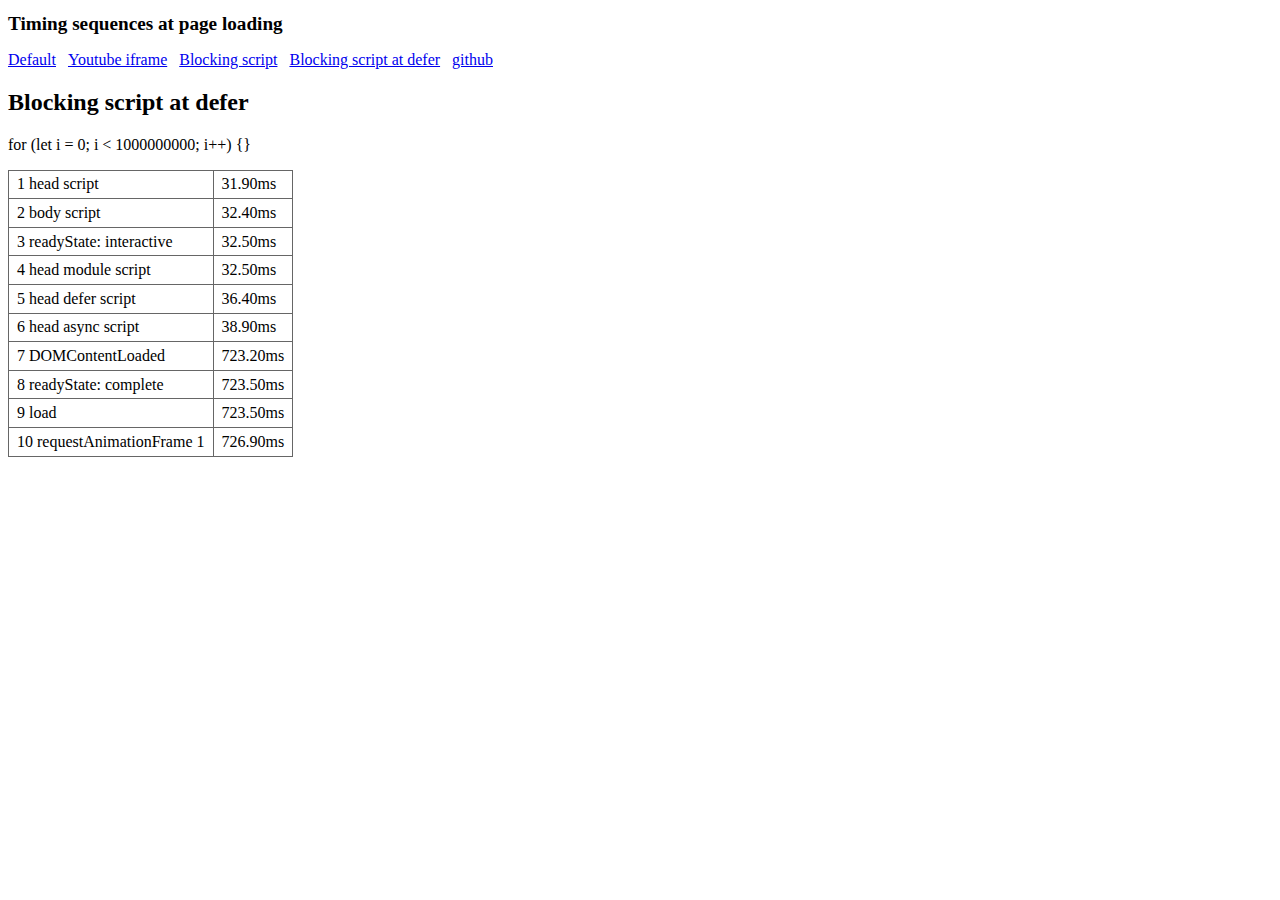
<file: blocking-defer.html>
<!DOCTYPE html>
<html>
  <head>
    <meta charset="UTF-8" />
    <meta name="viewport" content="width=device-width" />
    <title>Timing sequences at page loading</title>
    <link rel="stylesheet" href="./style.css">
    <script src="./init.js"></script>
    <script src="./script.js?name=head-module" type="module"></script>
    <script src="./script.js?name=head-defer" defer></script>
    <script src="./script.js?name=head-async" async></script>
    <script src="./script.js?name=head"></script>
  </head>
  <body>
    <h1>Timing sequences at page loading</h1>
    <nav>
      <a href="./">Default</a>
      <a href="./youtube.html">Youtube iframe</a>
      <a href="./blocking.html">Blocking script</a>
      <a href="./blocking-defer.html">Blocking script at defer</a>
      <a href="https://github.com/ksk1015/timing-sequences-at-page-loading">github</a>
    </nav>
    <h2>Blocking script at defer</h2>
    <p>for (let i = 0; i < 1000000000; i++) {}</p>
    <script src="./blocking.js" defer></script>
    <script src="./script.js?name=body"></script>
  </body>
</html>
</file>
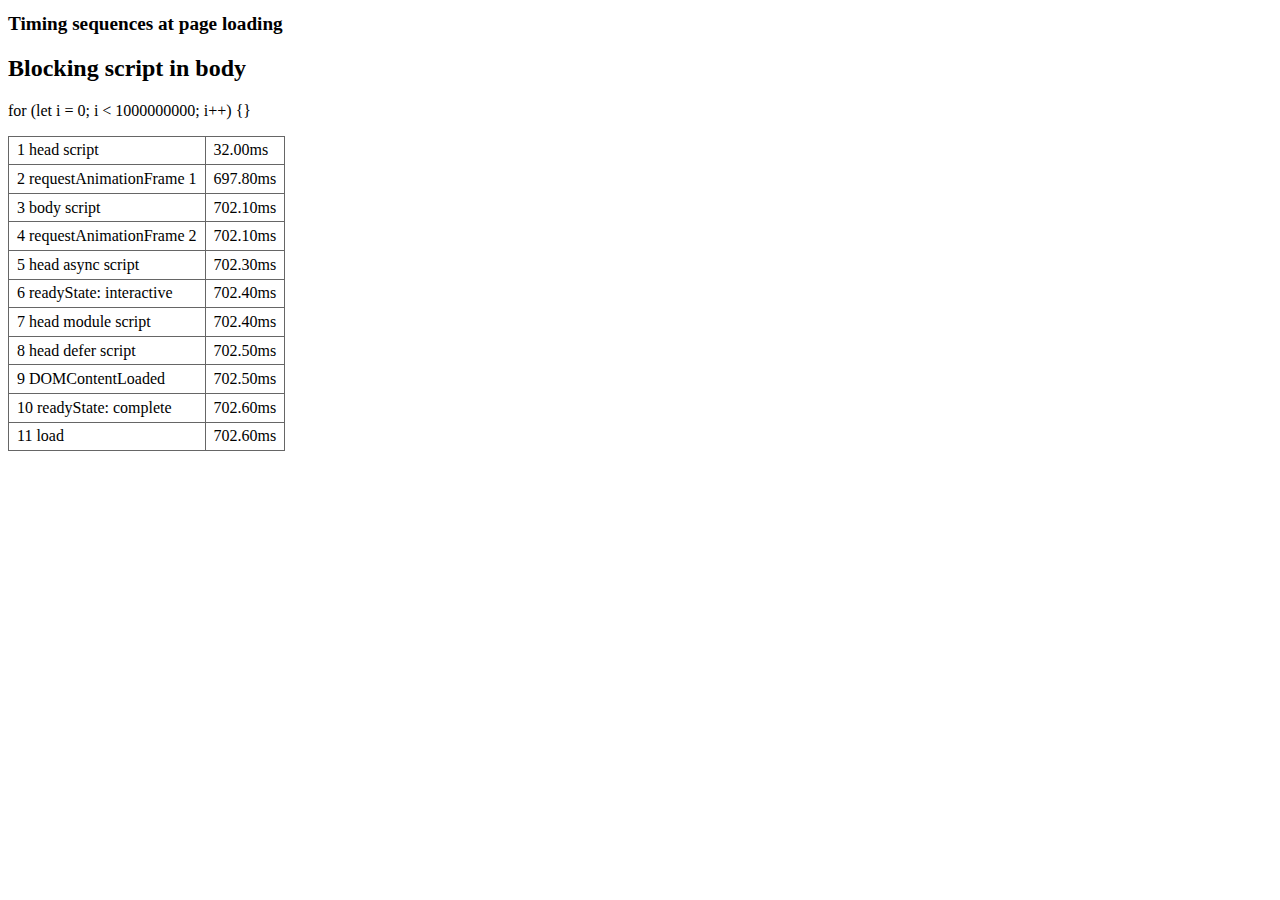
<file: blocking.html>
<!DOCTYPE html>
<html>
  <head>
    <meta charset="UTF-8" />
    <meta name="viewport" content="width=device-width" />
    <title>Timing sequences at page loading</title>
    <link rel="stylesheet" href="./style.css">
    <script src="./init.js"></script>
    <script src="./script.js?name=head-module" type="module"></script>
    <script src="./script.js?name=head-defer" defer></script>
    <script src="./script.js?name=head-async" async></script>
    <script src="./script.js?name=head"></script>
  </head>
  <body>
    <h1>Timing sequences at page loading</h1>
    <h2>Blocking script in body</h2>
    <script>
      (() => {
        const p = document.createElement('p');
        p.textContent = 'for (let i = 0; i < 1000000000; i++) {}';
        document.currentScript.before(p);
        for (let i = 0; i < 1000000000; i++) {}
      })();
    </script>
    <script src="./script.js?name=body"></script>
  </body>
</html>
</file>
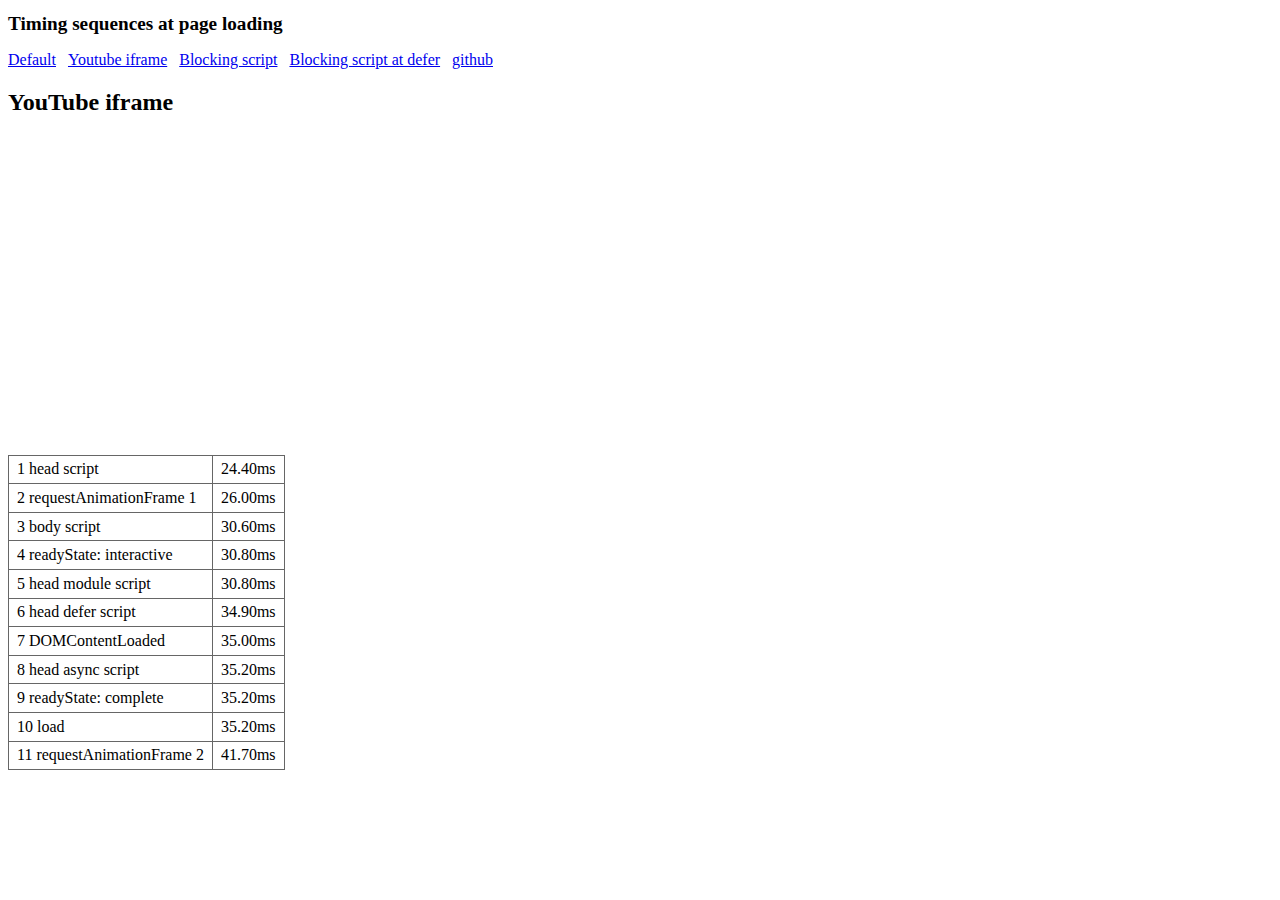
<file: youtube.html>
<!DOCTYPE html>
<html>
  <head>
    <meta charset="UTF-8" />
    <meta name="viewport" content="width=device-width" />
    <title>Timing sequences at page loading</title>
    <link rel="stylesheet" href="./style.css">
    <script src="./init.js"></script>
    <script src="./script.js?name=head-module" type="module"></script>
    <script src="./script.js?name=head-defer" defer></script>
    <script src="./script.js?name=head-async" async></script>
    <script src="./script.js?name=head"></script>
  </head>
  <body>
    <h1>Timing sequences at page loading</h1>
    <nav>
      <a href="./">Default</a>
      <a href="./youtube.html">Youtube iframe</a>
      <a href="./blocking.html">Blocking script</a>
      <a href="./blocking-defer.html">Blocking script at defer</a>
      <a href="https://github.com/ksk1015/timing-sequences-at-page-loading">github</a>
    </nav>
    <h2>YouTube iframe</h2>
    <iframe
      style="aspect-ratio: 560 / 315; max-width: 100%; height: auto;"
      width="560"
      height="315"
      src="https://www.youtube.com/embed/JHV-3oYLCFc?si=9QzwKpcTUjrG0H45&amp;clip=UgkxVMbKWq4zL5nEHfcUWQ7BAaIwGjSeuTIg&amp;clipt=EPi5MxiwyDY"
      title="YouTube video player"
      frameborder="0"
      allow="accelerometer; autoplay; clipboard-write; encrypted-media; gyroscope; picture-in-picture; web-share"
      referrerpolicy="strict-origin-when-cross-origin"
      allowfullscreen
    ></iframe>
    <script src="./script.js?name=body"></script>
  </body>
</html>
</file>
<file: style.css>
h1 {
  font-size: 120%;
}
nav {
  margin-block: 1em;
  display: flex;
  flex-wrap: wrap;
  gap: 0 0.75em;
}
table {
  border-collapse: collapse;
}
td {
  border: 1px solid #666;
  padding: 0.3em 0.5em;
}
</file>
